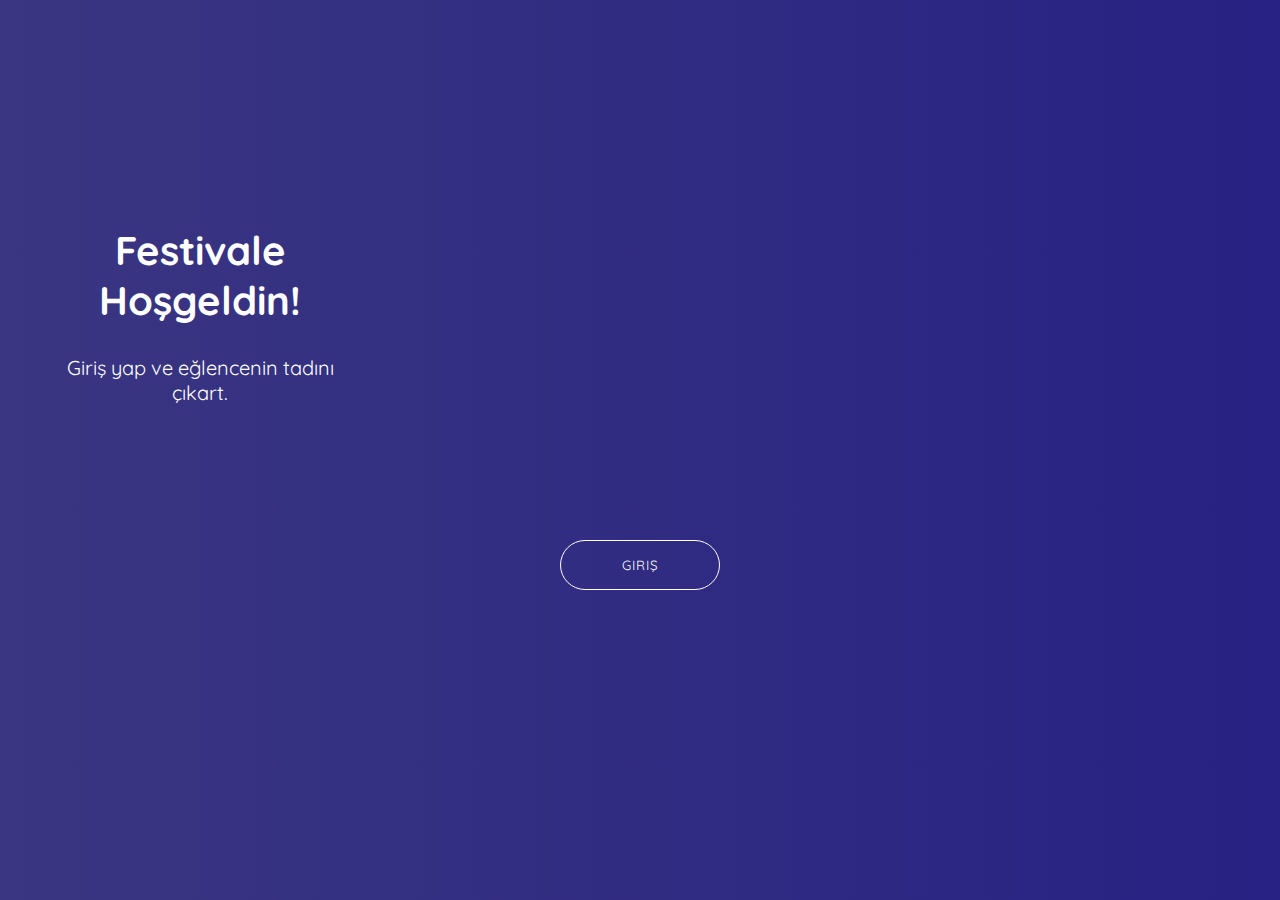
<file: index.html>
<!DOCTYPE html>
<html lang="en">
  <head>
    <meta charset="UTF-8" />
    <meta http-equiv="X-UA-Compatible" content="IE=edge" />
    <meta name="viewport" content="width=device-width, initial-scale=1.0" />
    <title>Festival Drone</title>
    <link rel="stylesheet" href="style.css" />
    <link
      rel="stylesheet"
      href="https://cdnjs.cloudflare.com/ajax/libs/font-awesome/6.0.0/css/all.min.css"
    />
    <link rel="preconnect" href="https://fonts.googleapis.com" />
    <link rel="preconnect" href="https://fonts.gstatic.com" crossorigin />
    <link
      href="https://fonts.googleapis.com/css2?family=Quicksand:wght@300;400;500;600;700&display=swap"
      rel="stylesheet"
    />
  </head>
  <body>
    
    <div id="login-screen"  class="container screen active" >
      <div class="form-wrapper">
        <div class="banner">
          <h1>Festivale Hoşgeldin!</h1>
          <p>Giriş yap ve eğlencenin tadını çıkart.</p>
        </div>
        <div class="green-bg">
          <button type="button">Giriş</button>
        </div>
        <form class="signup-form">
          <h1>Hesap Oluştur</h1>
          <div class="social-media">
            <i class="fab fa-facebook-f"></i>
            <i class="fab fa-instagram"></i>
            <i class="fab fa-linkedin-in"></i>
          </div>
          <p>ya da email ile giriş yap</p>
          <div class="input-group">
            <i class="fas fa-user"></i>
            <input type="text" placeholder="İsim" />
          </div>
          <div class="input-group">
            <i class="fas fa-envelope"></i>
            <input type="email" placeholder="Email" />
          </div>
          <div class="input-group">
            <i class="fas fa-lock"></i>
            <input type="password" placeholder="Şifre" />
          </div>
          <div onclick="showScreen('main-screen')"><button type="button" >Giriş</button></div>
        </form>
      </div>
    </div>

    <!-- Ana Ekran -->
  <div id="main-screen" class="screen ">
    <div class="header">
      <div class="header-logo-box">  
        <img class="header-img" src="./image/header.png" alt="">
      </div>
      <div class="header-text">AirDrop</div>
    </div>
    <h1 id="baslik" class="main-baslik">AirDrop</h1>
    <button class="custom-button" onclick="showScreen('order-screen')">Ürünleri İncele</button>
  </div>
  


  <!-- Sipariş Ekranı -->
  
  <div id="order-screen" class="screen">
    <div class="header">
      
      <div class="header-logo-box">
        <img class="header-img" src="./image/header.png" alt="">
      </div>
      <div class="header-text">AirDrop</div>
    </div>
    <h2 id="baslik" class="siparis-baslik">Sipariş Ver</h2>
    <div>
      <div class="product-card">
        <img class="product-card-img" src="./image/su.jpg" alt="">
        <p id="metin">Su <br> 10 TL</p>
        <div class="product-actions">
          <button id="arttır-eksilt" class="custom-button" onclick="updateCart('Su', 10, -1)">-</button>
          <span id="quantity-su" class="quantity">0</span>
          <button id="arttır-eksilt" class="custom-button" onclick="updateCart('Su', 10, 1)">+</button>
        </div>
      </div>
      <div class="product-card">
        <img class="product-card-img" src="./image/kola.jpg" alt="">
        <p id="metin">Kola <br> 15 TL</p>
        <div class="product-actions">
          <button id="arttır-eksilt" class="custom-button" onclick="updateCart('Kola', 15, -1)">-</button>
          <span id="quantity-kola" class="quantity">0</span>
          <button id="arttır-eksilt" class="custom-button" onclick="updateCart('Kola', 15, 1)">+</button>
        </div>
      </div>
      <div class="product-card">
        <img class="product-card-img" src="./image/meyve.jpg" alt="">
        <p id="metin">Meyve Suyu <br> 12 TL</p>
        <div class="product-actions">
          <button id="arttır-eksilt" class="custom-button" onclick="updateCart('Meyve Suyu', 12, -1)">-</button>
          <span id="quantity-meyve-suyu" class="quantity">0</span>
          <button id="arttır-eksilt" class="custom-button" onclick="updateCart('Meyve Suyu', 12, 1)">+</button>
        </div>
      </div>
      <div class="product-card">
        <img class="product-card-img" src="./image/kahve.jpg" alt="">
        <p id="metin">Kahve <br> 20 TL</p>
        <div class="product-actions">
          <button id="arttır-eksilt" class="custom-button" onclick="updateCart('Kahve', 20, -1)">-</button>
          <span id="quantity-kahve" class="quantity">0</span>
          <button id="arttır-eksilt" class="custom-button" onclick="updateCart('Kahve', 20, 1)">+</button>
        </div>
      </div>
    </div>
    <button class="custom-button" onclick="showScreen('main-screen')">Geri Git</button>
    <button class="custom-button" onclick="showScreen('payment-screen')">Ödemeye Geç</button>
  </div>

  <!-- Ödeme Ekranı -->
  <div id="payment-screen" class="screen">
    <div class="header">
      <div class="header-logo-box">
        <img class="header-img" src="./image/header.png" alt="">
      </div>
      <div class="header-text">AirDrop</div>
    </div>
    <h2 id="baslik">Ödeme</h2>
    <div class="payment-box">
      <div id="payment-summary">
      <!-- Dinamik olarak ürünler buraya eklenecek -->
      </div>
    </div>
    
    <button class="custom-button" onclick="showScreen('order-screen')">Geri Git</button>
    <button class="custom-button" onclick="showScreen('tracking-screen')">Ödemeyi Tamamla</button>
  </div>

  <!-- Takip Ekranı -->
  <div id="tracking-screen" class="screen">
    <div class="header">
      <div class="header-logo-box">
        <img class="header-img" src="./image/header.png" alt="">
      </div>
      <div class="header-text">AirDrop</div>
    </div>
    <h2 id="baslik">Teslimat Takibi</h2>
    <p class="drone-takip" id="metin">Drone Konumu:</p>
    <iframe src="https://www.google.com/maps/embed?pb=!1m18!1m12!1m3!1d2996.362930469115!2d36.3143753!3d41.3227208!2m3!1f0!2f0!3f0!3m2!1i1024!2i768!4f13.1!3m3!1m2!1s0x408879cfd218fd1f%3A0x6b6973980735ebf5!2sOndokuz%20May%C4%B1s%20%C3%9Cniversitesi%20Mimarl%C4%B1k%20Fak%C3%BCltesi!5e0!3m2!1str!2str!4v1736192631720!5m2!1str!2str" width="300" height="225" style="border:1;" allowfullscreen="" loading="lazy" referrerpolicy="no-referrer-when-downgrade"></iframe>
    <p class="drone-takip" id="metin">Durum: Drone yola çıktı</p>
    <button class="custom-button" onclick="showScreen('delivery-screen')">Teslim Alma</button>
  </div>

  <!-- Teslimat Ekranı -->
  <div id="delivery-screen" class="screen">
    <div class="header">
      <div class="header-logo-box">
        <img class="header-img" src="./image/header.png" alt="./image/">
      </div>
      <div class="header-text">AirDrop</div>
    </div>
    <h2 id="baslik">Teslim Alma</h2>
    <p id="metin" class="drone-takip">Drone QR Kodunu Taratın</p>
    <button class="custom-button" onclick="showScreen('main-screen')">Anasayfa</button>
    <button class="custom-button">QR Kod Tara</button>
    
    <p id="metin" class="drone-takip">Siparişiniz teslim edildi. Afiyet olsun!</p>
  </div>



  <!-- foooter -->
  <div id="footer-nav" class="footer-nav">
    

    <!-- Sepet İkonu -->
    <div  class="cart-summary footer-button" onclick="showScreen('payment-screen')">
      <img id="cart-icon" src="./image/cart.png" alt="Sepet">
    </div>

    <div  class="cart-summary footer-button" onclick="showScreen('main-screen')">
      <img id="cart-icon" src="./image/home.png" alt="Sepet">
    </div>

    <div class="cart-summary footer-button" onclick="showScreen('tracking-screen')">
      <img id="cart-icon" src="./image/siparis.png" alt="Sepet">
    </div>
  </div>

    

    <script src="script.js"></script>
  </body>
</html>
</file>
<file: style.css>
* {
    margin: 0;
    padding: 0;
    box-sizing: border-box;
    outline: none;
    font-family: Quicksand, sans-serif;
    
}

body {
    height: 100%;
    width: 100%;
}

html {
    font-size: 62.5%;
    height: 100vh;
    width: 100%;
    background-image: url('./image/background.jpg'); 
    background-size: cover; 
    background-repeat: no-repeat; 
    background-position: center; 
    background-attachment: fixed;
}

.container {
    width: 100%;
    height: 100vh;
    display: flex;
    justify-content: center;
    align-items: center;
}

.form-wrapper {
    width: 100%;
    height: 100%;
    background-color: #eee; 
    box-shadow: 0 2rem 6rem rgba(0, 0, 0, 0.3);
    position: relative;
    overflow: hidden;
}

.banner {
    position: absolute;
    top: 25%;
    left: 5rem;
    text-align: center;
    color: #fff;
    width: 30rem;
    z-index: 100;
    transition: left 0.8s;
}

.container.change .banner {
    left: -30rem;
}

.banner h1 {
    font-size: 4rem;
    margin-bottom: 3rem;
}

.banner p {
    font-size: 2rem;
}

.green-bg {
    width: 100%;
    height: 100%;
    background: linear-gradient(to right, #3a3681, #272283);
    position: absolute;
    top: 0;
    left: 0;
    z-index: 50;
    transition: width 1.5s cubic-bezier(.19,1,0.22,1);
}

.container.change .green-bg {
    left: -50rem;
}

.green-bg button {
    position: absolute;
    top: 60%;
    left: 50%;
    transform: translateX(-50%);
    width: 16rem;
    height: 5rem;
    background-color: transparent;
    border: .1rem solid #fff;
    border-radius: 3rem;
    text-transform: uppercase;
    letter-spacing: 0.1rem;
    color: #fff;
    cursor: pointer;
}

.signup-form {
    width: 60rem;
    height: 100%;
    position: absolute;
    top: 0;
    left: 0;
    display: flex;
    flex-direction: column;
    justify-content: space-around;
    align-items: center;
    padding: 10rem 0;
    transition: left 1.5s cubic-bezier(.19, 1, .22, 1);
}

.container.change .signup-form {
    left: -10rem;
}

.signup-form h1 {
    font-size: 4rem;
    color: #272283;
}

.social-media {
    display: flex;
}

.social-media i {
    width: 4rem;
    height: 4rem;
    border: 0.1rem solid #777;
    border-radius: 50%;
    display: flex;
    justify-content: center;
    align-items: center;
    margin-right: 2rem;
    font-size: 2rem;
    color: #555;
}

.signup-form p {
    font-size: 1.8rem;
    color: #555;
    margin-bottom: 2rem;
}

.input-group {
    position: relative;
}

.input-group input {
    width: 28rem;
    height: 5rem;
    padding: 1rem 1rem 1rem 3rem;
    background-color: #ddd;
    border: none;
    border-radius: 5rem;
}

.input-group i {
    position: absolute;
    top: 50%;
    left: 1rem;
    transform: translateY(-50%);
    font-size: 1.2rem;
    color: #555;
}

.signup-form button {
    width: 16rem;
    height: 5rem;
    background-color: #272283;
    border: none;
    border-radius: 3rem;
    text-transform: uppercase;
    letter-spacing: 0.1rem;
    color: #fff;
    margin-top: 3rem;
    cursor: pointer;
}

#login-screen {
    z-index: 999;
}

/* Devam kısmı */

.screen {
    display: none;
    text-align: center;
    justify-content: center;
    align-items: center;
    height: 100%;
  }
  .screen.active {
    display: block;
    
  }
  .custom-button {
    background-color: #605EA1;
    color: #FFF;
    padding: 10px 20px;
    border: none;
    border-radius: 10px;
    cursor: pointer;
    margin: 30px 0;
    border: 1px solid #373380;
    
  }
  .product-card {
    background-color: #373380;
    border: 2px solid #111027;
    border-radius: 5px;
    text-align: center;
    display: inline-block;
    width: 45%;
    height: 200px;
    margin: 5px;
  }

  .product-card-img {
    margin-top: 10px;
    height: 75px;
    width: 75px;
    border-radius: 5px;
  }

  #baslik {
    margin-top: 75px;
    font-size: 4rem;
    color: #373380;
    font: bolder;
  }

  .main-baslik {
    margin-bottom: 100px;
    font: caption;
    font-weight: bolder;
    font-size: xx-large;
  }

  #metin {
    padding-top: 10px;
    font-size: 1.5rem;
    color: #eaeaeb;
  }

  .drone-takip {
    font-size: 2rem !important;
    padding-top: 10px !important;
    padding-bottom: 10px !important;
    color: #272283 !important;
  }



      /* Sepet İkonu Stili */
  .cart-container {
    position: relative;
    display: inline-block;
    top: 15px;
  }

  

  

  /* Sepet Özeti Stili */
  .cart-summary {
    top: 10px;
    right: 10px;
    background-color: #fff;
    border: 1px solid #ccc;
    border-radius: 5px;
    padding: 10px 20px;
    display: flex;
    align-items: center;
    gap: 10px;
    font-size: 1.4rem;
  }

  #cart-icon {
    width: 30px;
    height: 30px;
    cursor: pointer;
  }

  #cart-total-items,
  #cart-total-price {
    font-weight: bold;
  }


      /* Ürün Kartındaki Miktar ve Butonların Stili */
  .product-actions {
    display: flex;
    align-items: center;
    justify-content: center;
    gap: 10px; /* Butonlar ve miktar arasında boşluk */
  }

  .quantity {
    font-size: 1.6rem;
    font-weight: bold;
    min-width: 20px; /* Sabit genişlik */
    text-align: center;
    margin-bottom: 20px;
    color: #ccc;
  }


  .footer-nav {
    position: fixed;
    bottom: 0;
    left: 0;
    width: 100%;
    height: 60px;
    background-color: #373380;
    border-top: 3px solid #fff;
    display: flex;
    justify-content: space-around;
    align-items: center;
    padding: 10px 0;
    z-index: 20; /* Üstte görünmesi için */
    box-shadow: 0 -2px 5px rgba(0, 0, 0, 0.1); /* Hafif gölge efekti */
  }
  
  .footer-button {
    background-color: #605EA1;
    color: white;
    border-color: 1px #fff;
    padding: 10px 20px 5px;
    font-size: 1.4rem;
    border-radius: 5px;
    cursor: pointer;
    transition: background-color 0.3s;
  }

  .footer-button.active {
    background-color: #28a745; /* Yeşil renk */
    color: white;
    font-weight: bold;
    border: 2px solid #1e7e34; /* Çerçeve vurgusu */
  }
  
  .footer-button:hover {
    background-color: #1d1366;
  }


  #payment-summary {
    background-color: #605EA1;
    border: 1px solid #373380;
    border-radius: 5px;
    text-align: center;
    justify-content: center;
    align-items: center;
    width: 45%;
    height: 200px;
    margin: 5px;
    font-size: 15px;
    color: #f3f3f3;
    
  }

  .payment-box {
    display: flex;
    justify-content: center;
    align-items: center;
    margin-top: 20px;
  }


  .header {
    background-color: #373380;
    width: 100%;
    height: 5rem;
    display: flex;
    padding: 0 1rem;
    align-items: center;
  }

  .header-text {
    font-size: 1.5rem;
    color: #e2e2e2;
    justify-content: center;
    align-items: center;
    font: bolder;
  }

  .header-logo-box {
    display: flex;
    justify-content: center;
    align-items: center;
    width: 4rem;
    height: 4rem;
  }

  .header-img {
    padding: 3px 0px 0px 125px;
    scale: 1.5;
  }


  #arttır-eksilt {
    width: 30px;
    height: 30px;
    display: flex;
    justify-content: center;
    align-items: center;
    margin-top: 0px;
    margin-bottom: 30px;
  }

  .order-screen {
    height: 110vh;
    width: 100%;
    box-sizing: border-box !important;
  }

  .siparis-baslik {
    margin-top: 20px !important;
  }
</file>
